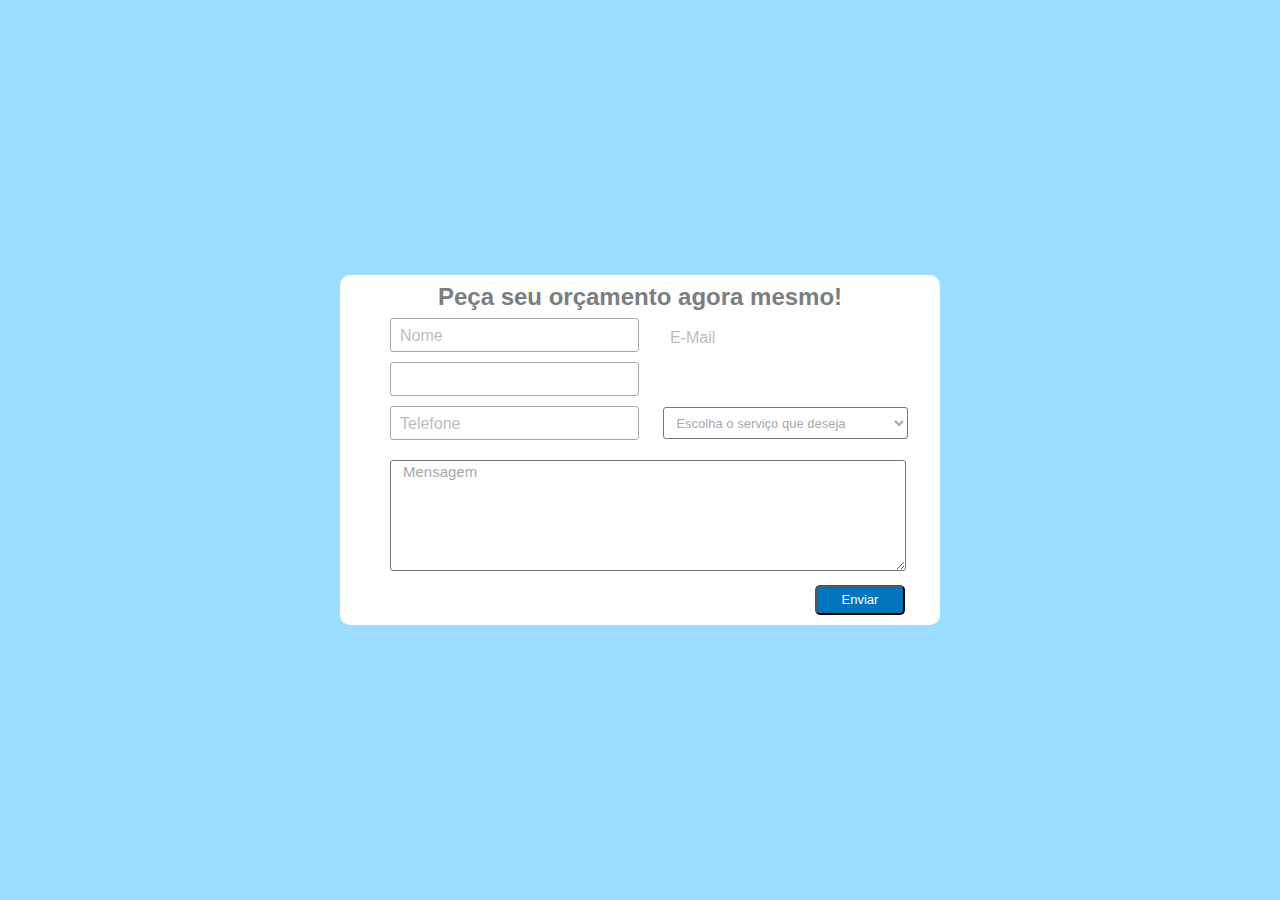
<file: index.html>
<!DOCTYPE html>
<html lang="en">
<head>
    <meta charset="UTF-8">
    <meta name="viewport" content="width=device-width, initial-scale=1.0">
    <meta http-equiv="X-UA-Compatible" content="ie=edge">
    <title>Document</title>
    <link rel="stylesheet" href="assets/css/style.css">
    
</head>
<body>
    

    <div class="container">
        
        <div class="container__tittle" id="mensagem">
            Peça seu orçamento agora mesmo!
        </div>

        <div class="container_form">
            <div class="container__form-input">
                <div class="placeholder_box">
                    <form method="post">
                        <div class="placeholder">Nome</div>
                        <input type="text" name="" class="placeholder_input" id="placeholder_input" minlength="3" maxlength="50" required>

                        <div class="placeholder_email "> E-mail</div>
                        <input type="email" name="" class="placeholder_input" id="placeholder_input-mail" required>

                   
                    
                

                
                        <div class="placeholder_phone" >Telefone</div>
                        <input type="tel" name="" class="placeholder_input" id="placeholder_input-phone" required>

                        <select>      
                            <option>Escolha o serviço que deseja</option>      
                            <option>Primeira opção</option>      
                            <option>Segunda opção</option> 
                        </select>   
                

                        <textarea name="msg" id="msg" placeholder="Mensagem" data-ls-module="charCounter" maxlength="120" minlength="5" required></textarea>
          


                        <div class="container__button">
                            <button type="submit" class="container__button-blue" id="enviar" >Enviar</button>  
                        </div>
                       
                    </form>            
                </div>
            </div>
        </div>
        
        
    
    
    </div>


    <script src="assets/js/jquery-3.3.1.min.js" type="text/javascript"></script>
    <script src="assets/js/jquery.mask.js" type="text/javascript"></script>
    <script src="assets/js/script.js" type="text/javascript"></script>

</body>
</html>
</file>
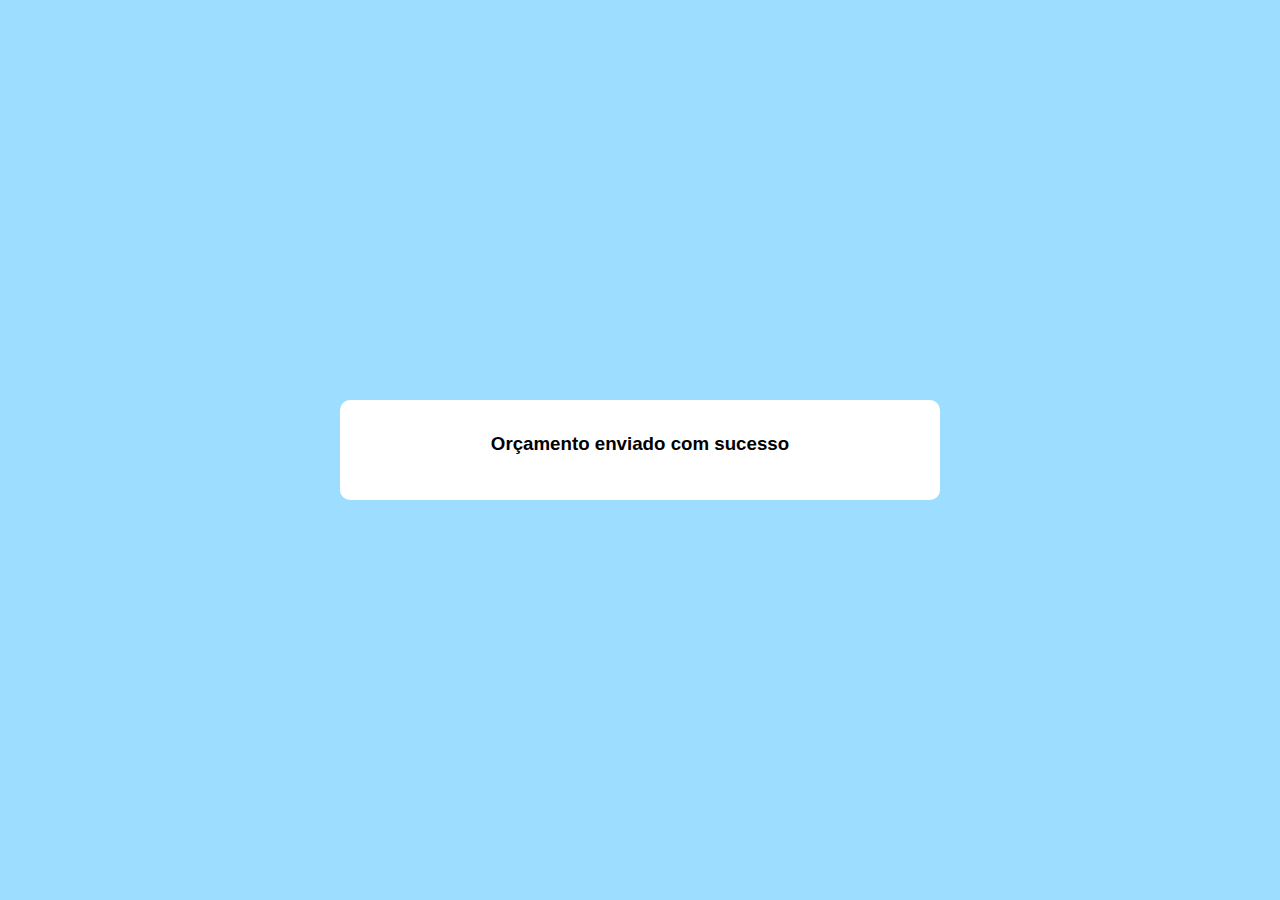
<file: resultado.html>
<!DOCTYPE html>
<html lang="en">
<head>
    <meta charset="UTF-8">
    <meta name="viewport" content="width=device-width, initial-scale=1.0">
    <meta http-equiv="X-UA-Compatible" content="ie=edge">
    <title>Resultado</title>
    <style>
        
        @import url('https://fonts.googleapis.com/css?family=Roboto&display=swap');    
    body{
    margin:0;
    padding: 0;
    border:none;
    background-color: #9dddff;
    font-family:Arial, Helvetica, sans-serif;
    
}

    .resultado{
    background-color: white;
    border-radius: 10px;
    position: absolute;
    top: 50%;
    left: 50%;
    transform: translateX(-50%) translateY(-50%);
    height: 100px;
    width: 600px;
    font-family:Arial, Helvetica, sans-serif;
    text-align: center;
    line-height: 50px;
    }
    </style>
</head>
<body>
    <div class="resultado">
        <h3>Orçamento enviado com sucesso</h3>
    </div>
</body>
</html>
</file>
<file: assets/css/style.css>
@import url('https://fonts.googleapis.com/css?family=Roboto&display=swap');

body{
    margin:0;
    padding: 0;
    border:none;
    background-color: #9dddff;
    font-family:Arial, Helvetica, sans-serif;
    
}

.container{
    height: 350px;
    width: 600px;
    margin: auto;
    display: flex;
    flex-direction: column;
    background-color: white;
    border-radius: 10px;
    position: absolute;
    top: 50%;
    left: 50%;
    transform: translateX(-50%) translateY(-50%)
}

.container__tittle{
    display: flex;
    flex: 1;
    font-size: 24px;
    text-align: center;
    align-items: center;
    align-self: center;
    font-weight: bolder;
    color: #7a7e80;
}

.container__button{
    display: flex;
    flex: 1;
    justify-content: flex-end;
    align-items: center;
    
}

.container__button-blue{
    height: 30px;
    width: 90px;
    margin-right:5px;
    background-color: #0075be;
    border-radius: 5px;
    color:white;
    text-align: center;
    line-height: 20px;
    font-size: 13px;
    text-decoration: none;
    margin-top: 10px;
   
    
}

.container_form{
    display: flex;
    flex:3;
    
}

.container__form-input{
    padding-left: 30px;
    padding-right: 30px;
    height: 100%;
    width: 100%;
    
    
}



.placeholder{
    position: absolute;
    color:  #7a7e80;
    text-transform: capitalize;
    padding-left: 30px;
    padding-bottom: 5px;
    opacity: .5;
    line-height: 35px;
    z-index: -1;
    transition: .5s;
}

.placeholder_input{
    position: relative;
    height: 30px;
    width:235px;
    border:0.5px solid  #a6a9ae;
    margin-left: 20px;
    font-size: 13px;
    background:transparent;
    outline: none;
    padding-left: 10px;
    border-radius: 3px;
    margin-bottom: 10px;
}

.focus{
    line-height: 30px;
    z-index: 10;
    background: transparent;
    height: 25px;
    top:80px;
    width: 150px;
    text-align: center;
    opacity: 1;
    margin-left: -50px;
    font-size: 10px;
    color: #0d47a1;
    transition: .5s;

}

.placeholder_email{
    position: absolute;
    color: #7a7e80;
    text-transform: capitalize;
    padding-left: 300px;
    padding-bottom: 5px;
    opacity: .5;
    line-height: 35px;
    z-index: -1;
    margin-top: -42px;
    transition: .5s;
}

.placeholder_input_email{
    position: relative;
    height: 30px;
    width:235px;
    border:0.5px solid  #a6a9ae;
    margin-left: 20px;
    font-size: 13px;
    background:transparent;
    outline: none;
    padding-left: 10px;
    border-radius: 3px;
}

.focus_email{
    line-height: 30px;
    z-index: 10;
    background: transparent;
    height: 25px;
    top:125px;
    width: 150px;
    text-align: center;
    opacity: 1;
    margin-left: -50px;
    font-size: 10px;
    color: #0d47a1;
    transition: .5s;


}


.placeholder_phone{
    position: absolute;
    color: #7a7e80;
    text-transform: capitalize;
    padding-left: 30px;
    padding-bottom: 5px;
    opacity: .5;
    line-height: 35px;
    z-index: -1;
    margin-top: 0px;
    transition: .5s;
    
}

.placeholder_input_phone{
    position: relative;
    height: 30px;
    width:235px;
    border:0.5px solid  #a6a9ae;;
    margin-left: 20px;
    font-size: 13px;
    background:transparent;
    outline: none;
    padding-left: 10px;
    border-radius: 3px;
}

.focus_phone{
    line-height: 30px;
    z-index: 10;
    background: transparent;
    height: 25px;
    top:125px;
    width: 150px;
    text-align: center;
    opacity: 1;
    margin-left: -50px;
    font-size: 10px;
    color: #0d47a1;
    transition: .5s;

}


.placeholder_box{
    
    margin-bottom: 10px;
}

select { 
    background-color: white;     
    width: 245px;     
    height:32px;  
    font-family:Arial, Helvetica, sans-serif; 
    font-size:13px; 
    color:#a6a9ae;  
    text-indent: 0.01px;     
    text-overflow: "";          
    padding-left: 8px;
    border-radius: 3px;
    margin-left: 20px;
}

#msg{
    height: 105px;
    width: 510px;
    margin-top: 10px;
    margin-left: 20px;
    border-radius: 3px;

    
}

::placeholder{
    font-family:Arial, Helvetica, sans-serif;
    padding-left: 10px;
    font-size: 15px;
    color: #a6a9ae;
}
</file>
